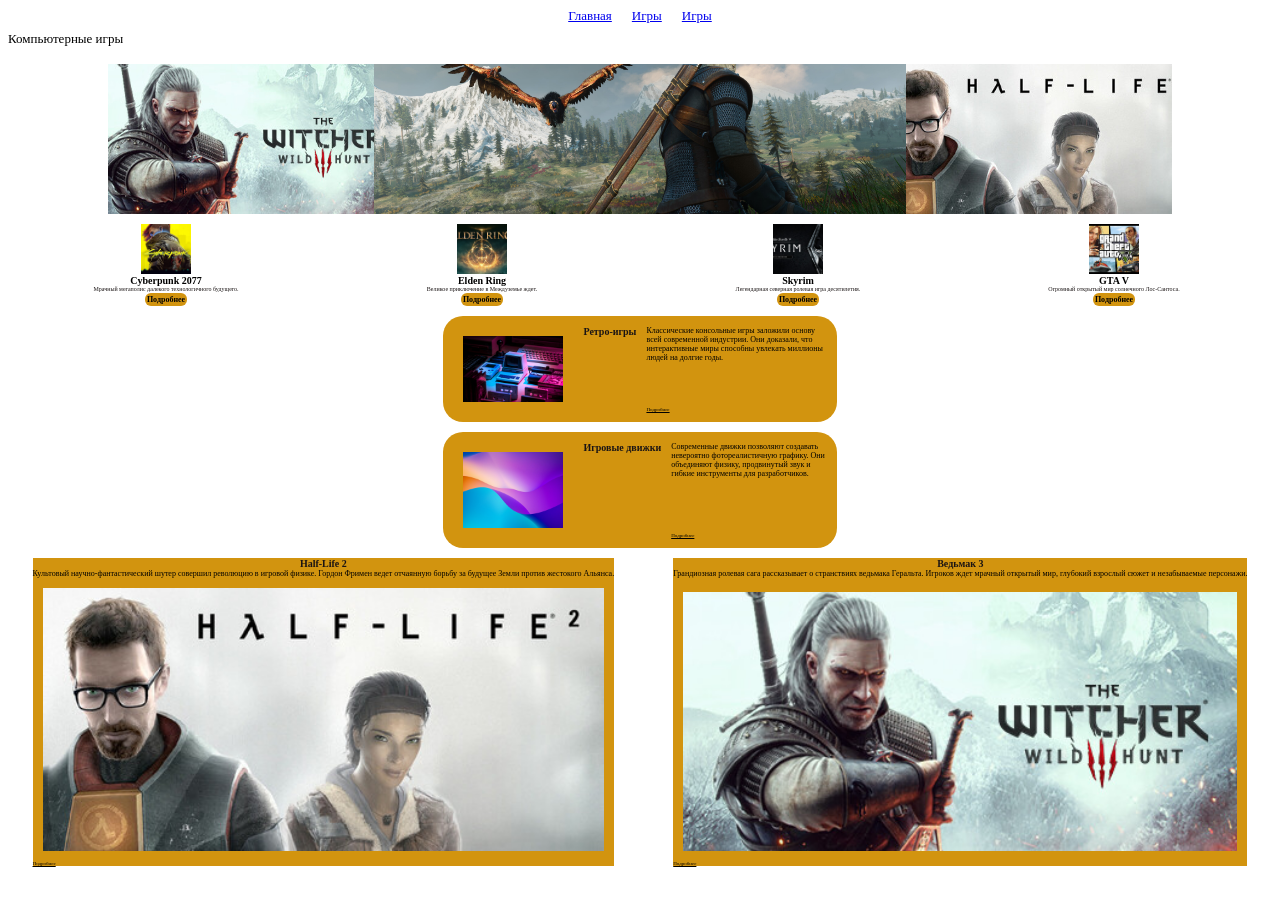
<file: index.html>
<!DOCTYPE html>
<html lang="ru">

<head>
    <meta charset="utf-8">
    <title>Компьютерные игры — Вариант 61</title>
    <link rel="stylesheet" href="style.css">
</head>

<body>
  <div class ="menu">
  <div class="menu-item"><a href="index.html">Главная</a></div>
  <div class="menu-item"><a href="games.html">Игры</a></div>
  <div class="menu-item"><a href="games.html">Игры</a></div>
  </div>
  <div class = "logo">
    <div class="logo-text">Компьютерные игры</div>
  </div>

  <div class = "gallery">
    <div class = "gallery-item"><img src="images/witcher3.jpg" alt="Ведьмак 3: Дикая Охота"></div>
    <div class = "gallery-item-wide"><img src="images/witcher3_gameplay.jpg" alt="Геймплей Ведьмак 3"></div>
    <div class = "gallery-item">
        <img src="images/halflife2.jpg" alt="Half-Life 2"></div>
  </div>

  <div class = "circle-gallery">
    <div class = "circle-gallery-item">
        <div class = "circle-gallery-img"><img src="images/cyberpunk.jpg" alt="Иконка Cyberpunk 2077"></div>
        <div class = "circle-gallery-title">Cyberpunk 2077</div>
        <div class = "circle-gallery-text">Мрачный мегаполис далекого технологичного будущего.</div>
        <div class = "circle-gallery-button">Подробнее</div>

        

    </div>
    <div class = "circle-gallery-item">
        <div class = "circle-gallery-img"><img src="images/eldenring.jpg" alt="Иконка Elden Ring"></div>
        <div class = "circle-gallery-title">Elden Ring</div>
        <div class = "circle-gallery-text">Великое приключение в Междуземье ждет.</div>
        <div class = "circle-gallery-button">Подробнее</div>

        

    </div>
    <div class = "circle-gallery-item">
        <div class = "circle-gallery-img"><img src="images/skyrim.jpg" alt="Иконка Skyrim"></div>
        <div class = "circle-gallery-title">Skyrim</div>
        <div class = "circle-gallery-text">Легендарная северная ролевая игра десятилетия.</div>
        <div class = "circle-gallery-button">Подробнее</div>

        

    </div>
    <div class = "circle-gallery-item">
        <div class = "circle-gallery-img"><img src="images/gta5.jpg" alt="Иконка GTA V"></div>
        <div class = "circle-gallery-title">GTA V</div>
        <div class = "circle-gallery-text">Огромный открытый мир солнечного Лос-Сантоса.</div>
        <div class = "circle-gallery-button">Подробнее</div>

        

    </div>
   
  </div>
  <div class ="cards-horizontal">
    <div class="card-horizontal">
        <div class="card-media">

       <div class="card-img"><img src="images/history_retro.jpg" alt="Ретро-игры и классические приставки"></div>
        </div>
        <div class="card-header">

           <div class="card-title">Ретро-игры</div>
        </div>
     
      <div class="card-body">
        <div class="card-text">
Классические консольные игры заложили основу всей современной индустрии. Они доказали, что интерактивные миры способны увлекать миллионы людей на долгие годы.
        </div>
        <div class="card-button">Подробнее</div>

        </div>
      
      </div>
      
     <div class="card-horizontal">
        <div class="card-media">

       <div class="card-img"><img src="images/engines.jpg" alt="Игровые графические движки"></div>
        </div>
        <div class="card-header">

           <div class="card-title">Игровые движки</div>
        </div>
     
      <div class="card-body">
        <div class="card-text">
Современные движки позволяют создавать невероятно фотореалистичную графику. Они объединяют физику, продвинутый звук и гибкие инструменты для разработчиков.
        </div>
        <div class="card-button">Подробнее</div>

        </div>
      
      </div>
    </div>
     
   

  </div>


  <div class ="cards-vertical">
    <div class = "card-vertical">
      <div class="card-header">

           <div class="card-title">Half-Life 2</div>
        </div>
        <div class="card-body">
        <div class="card-text">
Культовый научно-фантастический шутер совершил революцию в игровой физике. Гордон Фримен ведет отчаянную борьбу за будущее Земли против жестокого Альянса.
        </div>
       

        </div>
       <div class="card-media">

       <div class="card-img"><img src="images/halflife2.jpg" alt="Постер Half-Life 2"></div>
      
        
       
        </div>

        <div class="card-button">Подробнее</div>

        </div>
        
 <div class = "card-vertical">
      <div class="card-header">

           <div class="card-title">Ведьмак 3</div>
        </div>
        <div class="card-body">
        <div class="card-text">
Грандиозная ролевая сага рассказывает о странствиях ведьмака Геральта. Игроков ждет мрачный открытый мир, глубокий взрослый сюжет и незабываемые персонажи.
        </div>
       

        </div>
       <div class="card-media">

       <div class="card-img"><img src="images/witcher3.jpg" alt="Постер Ведьмак 3"></div>
      
        
       
        </div>

        <div class="card-button">Подробнее</div>

        </div>

     
      
    </div>
    
  </div>
   

</body>

</html>
</file>
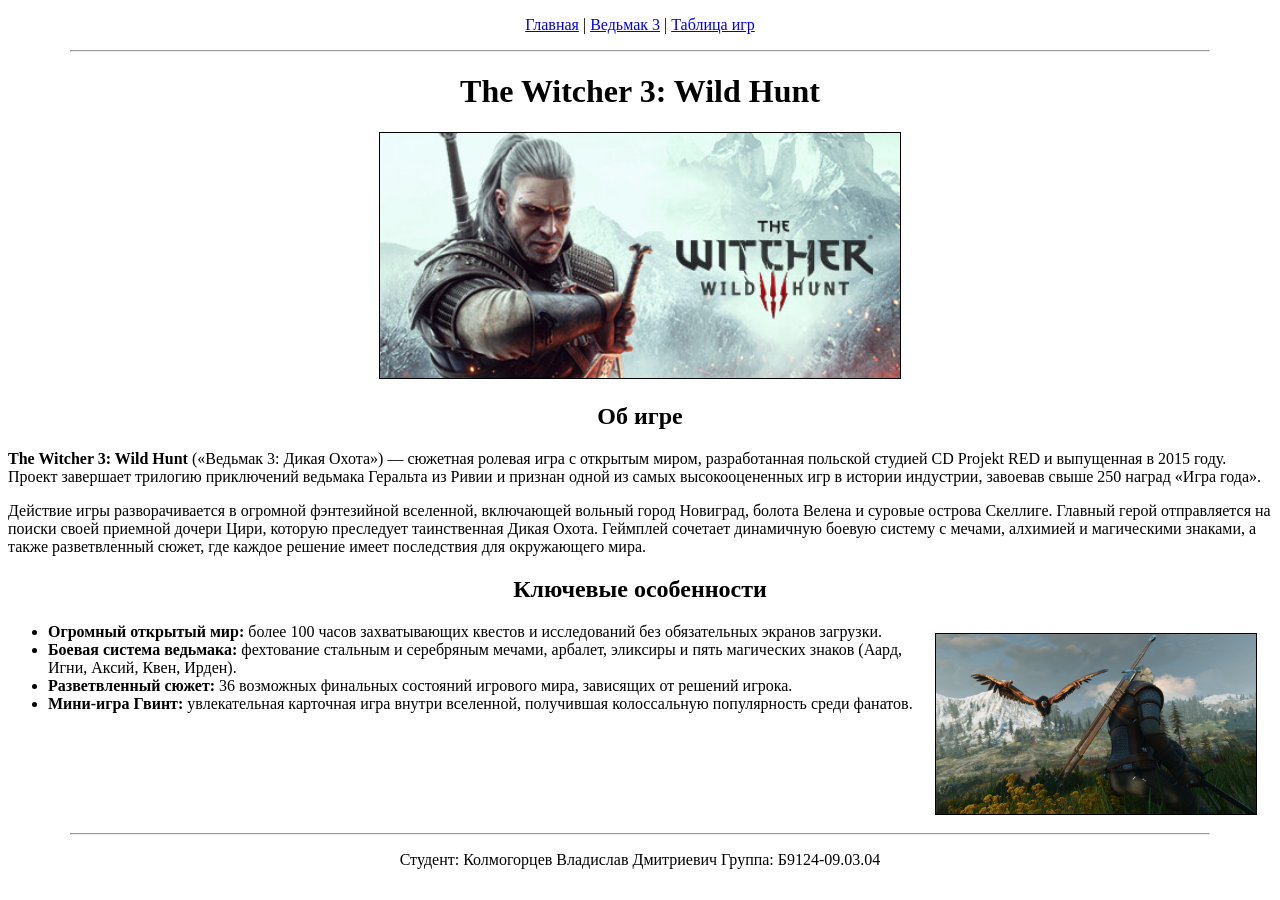
<file: game.html>
<!DOCTYPE html>
<html lang="ru">
<head>
    <meta charset="UTF-8">
    <title>The Witcher 3: Wild Hunt</title>
</head>
<body>

    <nav>
        <p align="center">
            <a href="index.html">Главная</a> |
            <a href="game.html">Ведьмак 3</a> |
            <a href="table.html">Таблица игр</a>
        </p>
    </nav>
    <hr width="90%">

    <h1 align="center">The Witcher 3: Wild Hunt</h1>

    <p align="center">
        <img src="images/witcher3.jpg" alt="The Witcher 3: Wild Hunt" width="520" height="245" border="1">
    </p>

    <h2 align="center">Об игре</h2>
    <p>
        <b>The Witcher 3: Wild Hunt</b> («Ведьмак 3: Дикая Охота») — сюжетная ролевая игра с открытым миром, 
        разработанная польской студией CD Projekt RED и выпущенная в 2015 году. Проект завершает трилогию 
        приключений ведьмака Геральта из Ривии и признан одной из самых высокооцененных игр в истории индустрии, 
        завоевав свыше 250 наград «Игра года».
    </p>

    <p>
        Действие игры разворачивается в огромной фэнтезийной вселенной, включающей вольный город Новиград, 
        болота Велена и суровые острова Скеллиге. Главный герой отправляется на поиски своей приемной дочери Цири, 
        которую преследует таинственная Дикая Охота. Геймплей сочетает динамичную боевую систему с мечами, 
        алхимией и магическими знаками, а также разветвленный сюжет, где каждое решение имеет последствия для окружающего мира.
    </p>

    <h2 align="center">Ключевые особенности</h2>
    <img src="images/witcher3_gameplay.jpg" alt="Геймплей Ведьмак 3" width="320" height="180" align="right" hspace="15" vspace="10" border="1">
    <ul>
        <li><b>Огромный открытый мир:</b> более 100 часов захватывающих квестов и исследований без обязательных экранов загрузки.</li>
        <li><b>Боевая система ведьмака:</b> фехтование стальным и серебряным мечами, арбалет, эликсиры и пять магических знаков (Аард, Игни, Аксий, Квен, Ирден).</li>
        <li><b>Разветвленный сюжет:</b> 36 возможных финальных состояний игрового мира, зависящих от решений игрока.</li>
        <li><b>Мини-игра Гвинт:</b> увлекательная карточная игра внутри вселенной, получившая колоссальную популярность среди фанатов.</li>
    </ul>
    <br clear="all">

    <hr width="90%">

    <footer>
        <p align="center">Студент: Колмогорцев Владислав Дмитриевич Группа:  Б9124-09.03.04</p>
    </footer>

</body>
</html>
</file>
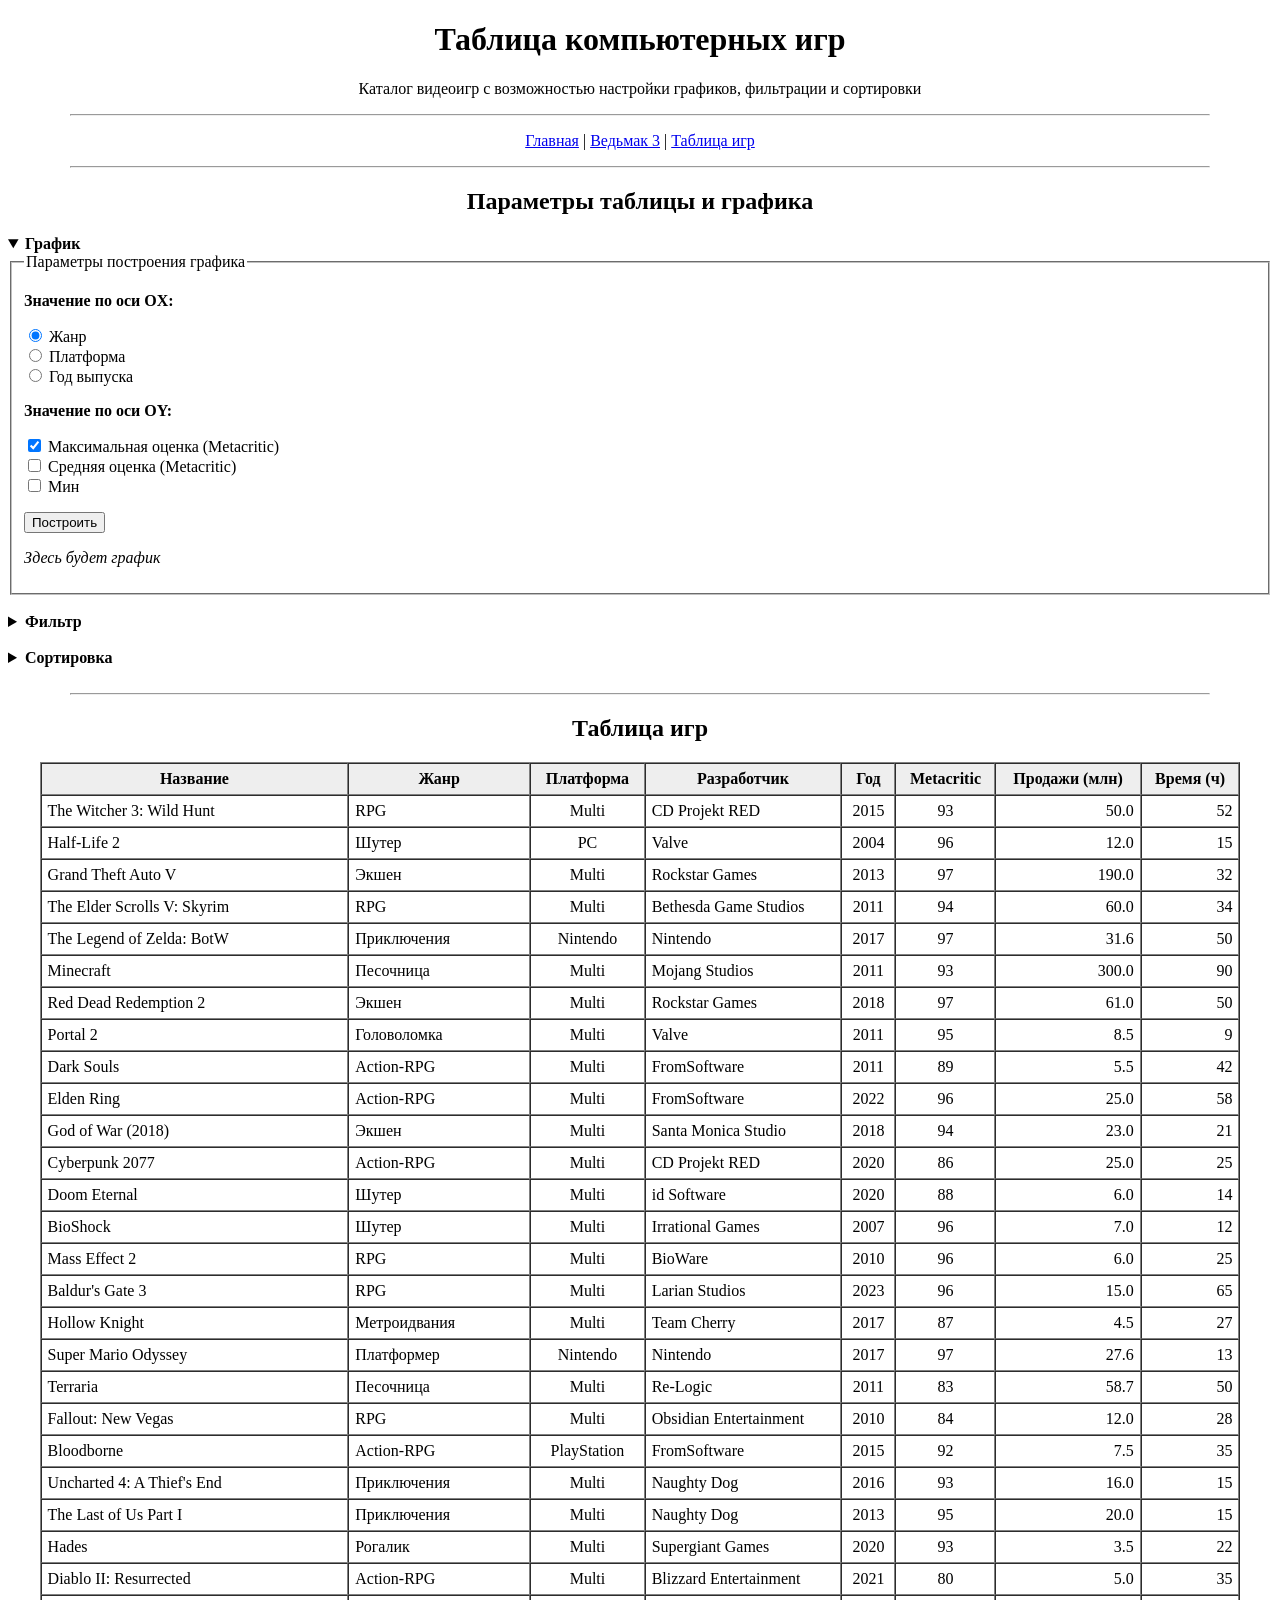
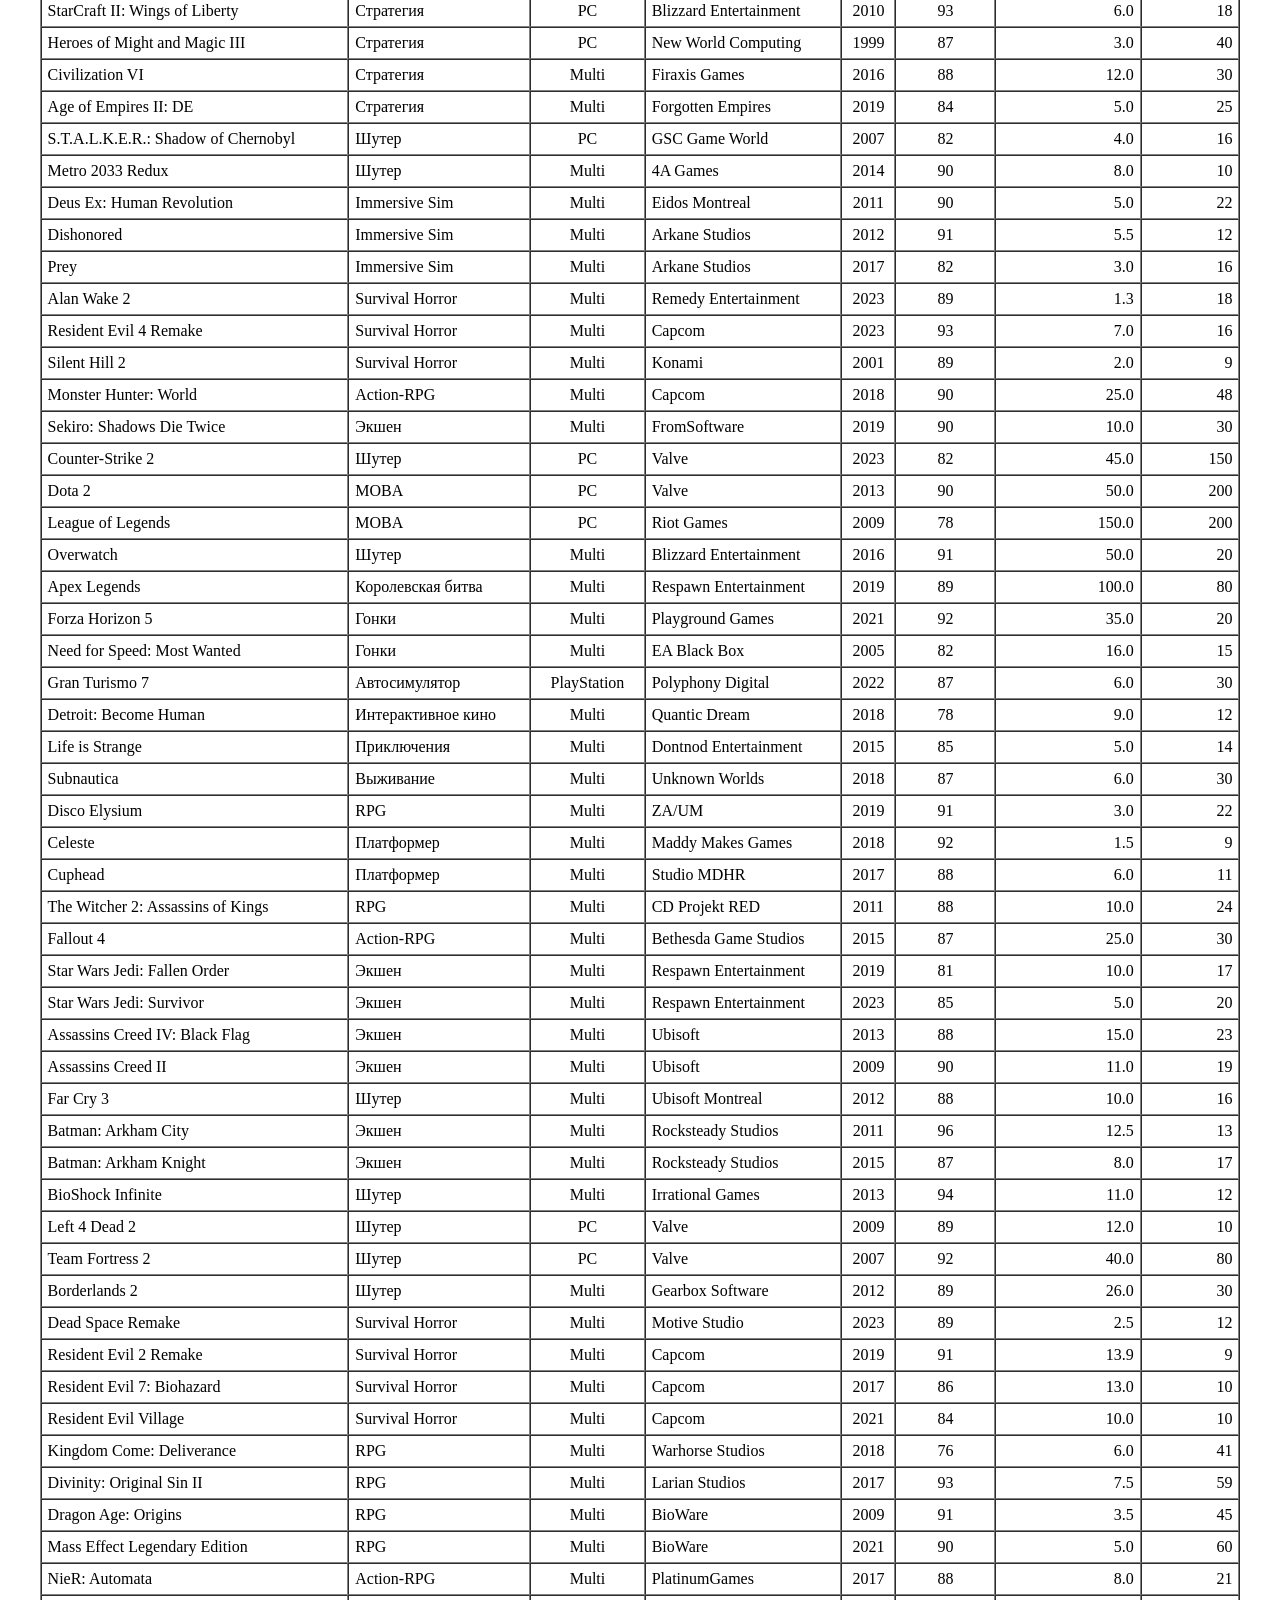
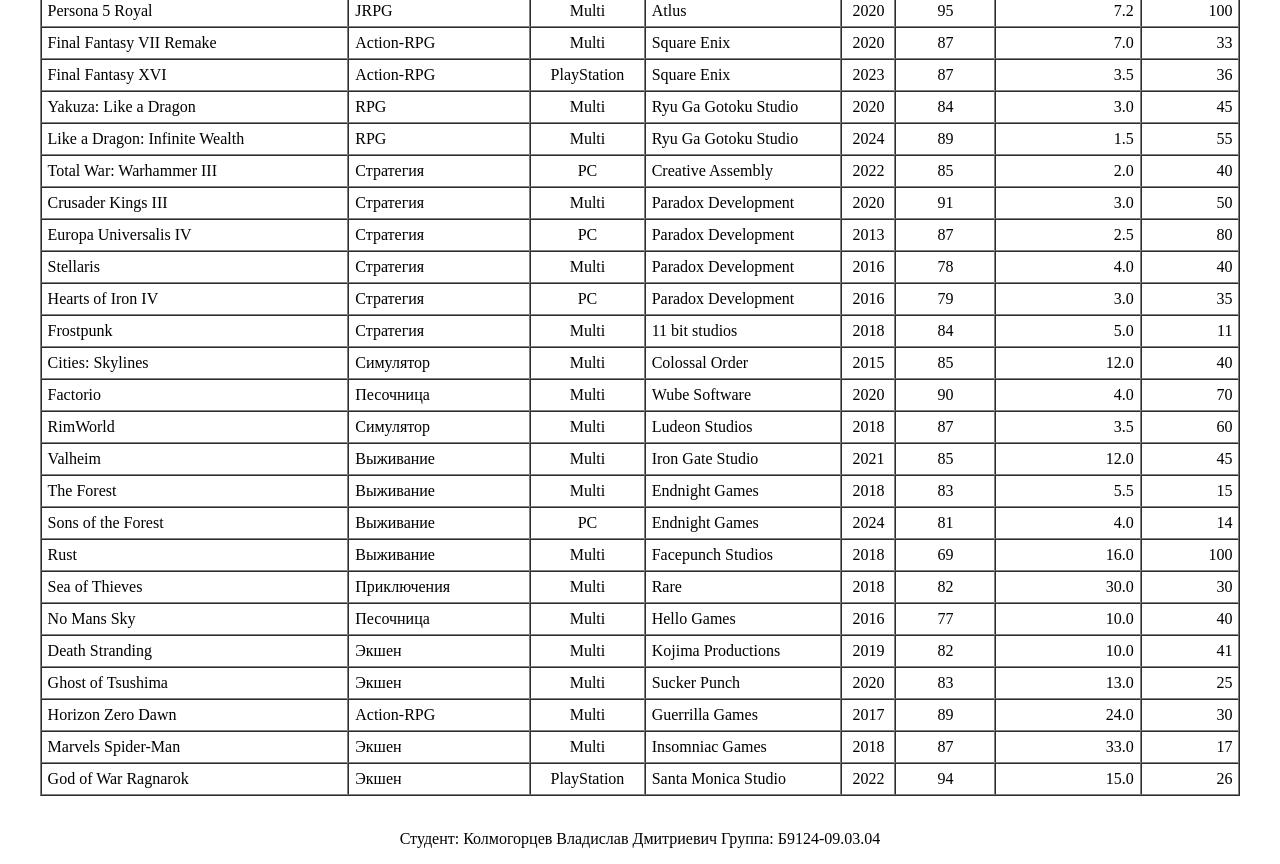
<file: table.html>
<!DOCTYPE html>
<html lang="ru">
<head>
    <meta charset="UTF-8">
    <title>Таблица компьютерных игр</title>
</head>
<body>

        <h1 align="center">Таблица компьютерных игр</h1>
        <p align="center">Каталог видеоигр с возможностью настройки графиков, фильтрации и сортировки</p>
        <hr width="90%">
        <nav>
            <p align="center">
                <a href="index.html">Главная</a> |
                <a href="game.html">Ведьмак 3</a> |
                <a href="table.html">Таблица игр</a>
            </p>
        </nav>  
        <hr width="90%">


            <h2 align="center">Параметры таблицы и графика</h2>

            <details open>
                <summary><b>График</b></summary>
                <form action="table.html" method="get">
                    <fieldset>
                        <legend>Параметры построения графика</legend>
                        <p><b>Значение по оси OX:</b></p>
                        <p>
                            <input type="radio" id="ox_genre" name="axis_ox" value="genre" checked>
                            <label for="ox_genre">Жанр</label><br>
                            <input type="radio" id="ox_platform" name="axis_ox" value="platform">
                            <label for="ox_platform">Платформа</label><br>
                            <input type="radio" id="ox_year" name="axis_ox" value="year">
                            <label for="ox_year">Год выпуска</label>
                        </p>

                        <p><b>Значение по оси OY:</b></p>
                        <p>
                            <input type="checkbox" id="oy_max_score" name="axis_oy" value="max_score" checked>
                            <label for="oy_max_score">Максимальная оценка (Metacritic)</label><br>
                            <input type="checkbox" id="oy_avg_score" name="axis_oy" value="avg_score">
                            <label for="oy_avg_score">Средняя оценка (Metacritic)</label><br>
                            <input type="checkbox" id="oy_sales" name="axis_oy" value="sales">
                            <label for="oy_sales">Мин</label>
                        </p>

                        <p>
                            <input type="button" value="Построить">
                        </p>

                        <p><i>Здесь будет график</i></p>
                    </fieldset>
                </form>
            </details>
            <br>


            <details>
                <summary><b>Фильтр</b></summary>
                <form action="table.html" method="get">
                    <fieldset>
                        <legend>Параметры фильтрации данных</legend>
                        <p>
                            <label for="f_title">Название: </label>
                            <input type="text" id="f_title" name="filter_title" size="30">
                        </p>
                        <p>
                            <label for="f_genre">Жанр: </label>
                            <select id="f_genre" name="filter_genre">
                                <option value="">(Все жанры)</option>
                                <option value="rpg">RPG</option>
                                <option value="action_rpg">Action-RPG</option>
                                <option value="shooter">Шутер</option>
                                <option value="action">Экшен</option>
                                <option value="adventure">Приключения</option>
                                <option value="strategy">Стратегия</option>
                                <option value="platformer">Платформер</option>
                                <option value="sandbox">Песочница</option>
                                <option value="horror">Survival Horror</option>
                                <option value="sim">Immersive Sim</option>
                                <option value="racing">Гонки</option>
                            </select>
                        </p>
                        <p>
                            <label for="f_platform">Платформа: </label>
                            <select id="f_platform" name="filter_platform">
                                <option value="">(Все платформы)</option>
                                <option value="pc">PC</option>
                                <option value="multi">Multi</option>
                                <option value="playstation">PlayStation</option>
                                <option value="switch">Nintendo Switch</option>
                                <option value="xbox">Xbox</option>
                            </select>
                        </p>
                        <p>
                            <label for="f_developer">Разработчик: </label>
                            <input type="text" id="f_developer" name="filter_dev" size="30">
                        </p>
                        <p>
                            <label for="f_year_from">Год: от </label>
                            <input type="number" id="f_year_from" name="filter_year_from" min="1990" max="2026">
                            <label for="f_year_to"> до </label>
                            <input type="number" id="f_year_to" name="filter_year_to" min="1990" max="2026">
                        </p>
                        <p>
                            <label for="f_score_from">Оценка Metacritic: от </label>
                            <input type="number" id="f_score_from" name="filter_score_from" min="0" max="100">
                            <label for="f_score_to"> до </label>
                            <input type="number" id="f_score_to" name="filter_score_to" min="0" max="100">
                        </p>
                        <p>
                            <label for="f_sales_from">Продажи (млн): от </label>
                            <input type="number" id="f_sales_from" name="filter_sales_from" min="0" max="500" step="0.5">
                            <label for="f_sales_to"> до </label>
                            <input type="number" id="f_sales_to" name="filter_sales_to" min="0" max="500" step="0.5">
                        </p>
                        <p>
                            <label for="f_time_from">Время прохождения (ч): от </label>
                            <input type="number" id="f_time_from" name="filter_time_from" min="1" max="500">
                            <label for="f_time_to"> до </label>
                            <input type="number" id="f_time_to" name="filter_time_to" min="1" max="500">
                        </p>
                        <p>
                            <input type="button" value="Найти">
                            <input type="reset" value="Сбросить">
                        </p>
                    </fieldset>
                </form>
            </details>
            <br>

            <details>
                <summary><b>Сортировка</b></summary>
                <form action="table.html">
                    <fieldset>
                        <legend>Настройка многоуровневой сортировки</legend>
                        <p>
                            <label for="s_lvl1">Первый уровень: </label>
                            <select id="s_lvl1" name="sort_level_1">
                                <option value="none">Нет</option>
                                <option value="title">Название</option>
                                <option value="genre">Жанр</option>
                                <option value="platform">Платформа</option>
                                <option value="developer">Разработчик</option>
                                <option value="year">Год выпуска</option>
                                <option value="score">Оценка Metacritic</option>
                                <option value="sales">Продажи (млн)</option>
                                <option value="time">Время прохождения</option>
                            </select>
                            <input type="checkbox" id="s_desc1" name="sort_desc_1" value="1">
                            <label for="s_desc1">по убыванию?</label>
                        </p>

                        <p>
                            <label for="s_lvl2">Второй уровень: </label>
                            <select id="s_lvl2" name="sort_level_2">
                                <option value="none">Нет</option>
                                <option value="title">Название</option>
                                <option value="genre">Жанр</option>
                                <option value="platform">Платформа</option>
                                <option value="developer">Разработчик</option>
                                <option value="year">Год выпуска</option>
                                <option value="score">Оценка Metacritic</option>
                                <option value="sales">Продажи (млн)</option>
                                <option value="time">Время прохождения</option>
                            </select>
                            <input type="checkbox" id="s_desc2" name="sort_desc_2" value="1">
                            <label for="s_desc2">по убыванию?</label>
                        </p>

                        <p>
                            <label for="s_lvl3">Третий уровень: </label>
                            <select id="s_lvl3" name="sort_level_3">
                                <option value="none">Нет</option>
                                <option value="title">Название</option>
                                <option value="genre">Жанр</option>
                                <option value="platform">Платформа</option>
                                <option value="developer">Разработчик</option>
                                <option value="year">Год выпуска</option>
                                <option value="score">Оценка Metacritic</option>
                                <option value="sales">Продажи (млн)</option>
                                <option value="time">Время прохождения</option>
                            </select>
                            <input type="checkbox" id="s_desc3" name="sort_desc_3" value="1">
                            <label for="s_desc3">по убыванию?</label>
                        </p>

                        <p>
                            <input type="button" value="Сортировать">
                        </p>
                    </fieldset>
                </form>
            </details>
            <br>

            <hr width="90%">
            <h2 align="center">Таблица игр</h2>

            <table border="1" cellpadding="6" cellspacing="0" width="95%" align="center">
                <thead>
                    <tr bgcolor="#eeeeee">
                        <th>Название</th>
                        <th>Жанр</th>
                        <th>Платформа</th>
                        <th>Разработчик</th>
                        <th>Год</th>
                        <th>Metacritic</th>
                        <th>Продажи (млн)</th>
                        <th>Время (ч)</th>
                    </tr>
                </thead>
                <tbody>
                    <tr>
                        <td>The Witcher 3: Wild Hunt</td>
                        <td>RPG</td>
                        <td align="center">Multi</td>
                        <td>CD Projekt RED</td>
                        <td align="center">2015</td>
                        <td align="center">93</td>
                        <td align="right">50.0</td>
                        <td align="right">52</td>
                    </tr>
                    <tr>
                        <td>Half-Life 2</td>
                        <td>Шутер</td>
                        <td align="center">PC</td>
                        <td>Valve</td>
                        <td align="center">2004</td>
                        <td align="center">96</td>
                        <td align="right">12.0</td>
                        <td align="right">15</td>
                    </tr>
                    <tr>
                        <td>Grand Theft Auto V</td>
                        <td>Экшен</td>
                        <td align="center">Multi</td>
                        <td>Rockstar Games</td>
                        <td align="center">2013</td>
                        <td align="center">97</td>
                        <td align="right">190.0</td>
                        <td align="right">32</td>
                    </tr>
                    <tr>
                        <td>The Elder Scrolls V: Skyrim</td>
                        <td>RPG</td>
                        <td align="center">Multi</td>
                        <td>Bethesda Game Studios</td>
                        <td align="center">2011</td>
                        <td align="center">94</td>
                        <td align="right">60.0</td>
                        <td align="right">34</td>
                    </tr>
                    <tr>
                        <td>The Legend of Zelda: BotW</td>
                        <td>Приключения</td>
                        <td align="center">Nintendo</td>
                        <td>Nintendo</td>
                        <td align="center">2017</td>
                        <td align="center">97</td>
                        <td align="right">31.6</td>
                        <td align="right">50</td>
                    </tr>
                    <tr>
                        <td>Minecraft</td>
                        <td>Песочница</td>
                        <td align="center">Multi</td>
                        <td>Mojang Studios</td>
                        <td align="center">2011</td>
                        <td align="center">93</td>
                        <td align="right">300.0</td>
                        <td align="right">90</td>
                    </tr>
                    <tr>
                        <td>Red Dead Redemption 2</td>
                        <td>Экшен</td>
                        <td align="center">Multi</td>
                        <td>Rockstar Games</td>
                        <td align="center">2018</td>
                        <td align="center">97</td>
                        <td align="right">61.0</td>
                        <td align="right">50</td>
                    </tr>
                    <tr>
                        <td>Portal 2</td>
                        <td>Головоломка</td>
                        <td align="center">Multi</td>
                        <td>Valve</td>
                        <td align="center">2011</td>
                        <td align="center">95</td>
                        <td align="right">8.5</td>
                        <td align="right">9</td>
                    </tr>
                    <tr>
                        <td>Dark Souls</td>
                        <td>Action-RPG</td>
                        <td align="center">Multi</td>
                        <td>FromSoftware</td>
                        <td align="center">2011</td>
                        <td align="center">89</td>
                        <td align="right">5.5</td>
                        <td align="right">42</td>
                    </tr>
                    <tr>
                        <td>Elden Ring</td>
                        <td>Action-RPG</td>
                        <td align="center">Multi</td>
                        <td>FromSoftware</td>
                        <td align="center">2022</td>
                        <td align="center">96</td>
                        <td align="right">25.0</td>
                        <td align="right">58</td>
                    </tr>
                    <tr>
                        <td>God of War (2018)</td>
                        <td>Экшен</td>
                        <td align="center">Multi</td>
                        <td>Santa Monica Studio</td>
                        <td align="center">2018</td>
                        <td align="center">94</td>
                        <td align="right">23.0</td>
                        <td align="right">21</td>
                    </tr>
                    <tr>
                        <td>Cyberpunk 2077</td>
                        <td>Action-RPG</td>
                        <td align="center">Multi</td>
                        <td>CD Projekt RED</td>
                        <td align="center">2020</td>
                        <td align="center">86</td>
                        <td align="right">25.0</td>
                        <td align="right">25</td>
                    </tr>
                    <tr>
                        <td>Doom Eternal</td>
                        <td>Шутер</td>
                        <td align="center">Multi</td>
                        <td>id Software</td>
                        <td align="center">2020</td>
                        <td align="center">88</td>
                        <td align="right">6.0</td>
                        <td align="right">14</td>
                    </tr>
                    <tr>
                        <td>BioShock</td>
                        <td>Шутер</td>
                        <td align="center">Multi</td>
                        <td>Irrational Games</td>
                        <td align="center">2007</td>
                        <td align="center">96</td>
                        <td align="right">7.0</td>
                        <td align="right">12</td>
                    </tr>
                    <tr>
                        <td>Mass Effect 2</td>
                        <td>RPG</td>
                        <td align="center">Multi</td>
                        <td>BioWare</td>
                        <td align="center">2010</td>
                        <td align="center">96</td>
                        <td align="right">6.0</td>
                        <td align="right">25</td>
                    </tr>
                    <tr>
                        <td>Baldur's Gate 3</td>
                        <td>RPG</td>
                        <td align="center">Multi</td>
                        <td>Larian Studios</td>
                        <td align="center">2023</td>
                        <td align="center">96</td>
                        <td align="right">15.0</td>
                        <td align="right">65</td>
                    </tr>
                    <tr>
                        <td>Hollow Knight</td>
                        <td>Метроидвания</td>
                        <td align="center">Multi</td>
                        <td>Team Cherry</td>
                        <td align="center">2017</td>
                        <td align="center">87</td>
                        <td align="right">4.5</td>
                        <td align="right">27</td>
                    </tr>
                    <tr>
                        <td>Super Mario Odyssey</td>
                        <td>Платформер</td>
                        <td align="center">Nintendo</td>
                        <td>Nintendo</td>
                        <td align="center">2017</td>
                        <td align="center">97</td>
                        <td align="right">27.6</td>
                        <td align="right">13</td>
                    </tr>
                    <tr>
                        <td>Terraria</td>
                        <td>Песочница</td>
                        <td align="center">Multi</td>
                        <td>Re-Logic</td>
                        <td align="center">2011</td>
                        <td align="center">83</td>
                        <td align="right">58.7</td>
                        <td align="right">50</td>
                    </tr>
                    <tr>
                        <td>Fallout: New Vegas</td>
                        <td>RPG</td>
                        <td align="center">Multi</td>
                        <td>Obsidian Entertainment</td>
                        <td align="center">2010</td>
                        <td align="center">84</td>
                        <td align="right">12.0</td>
                        <td align="right">28</td>
                    </tr>
                    <tr>
                        <td>Bloodborne</td>
                        <td>Action-RPG</td>
                        <td align="center">PlayStation</td>
                        <td>FromSoftware</td>
                        <td align="center">2015</td>
                        <td align="center">92</td>
                        <td align="right">7.5</td>
                        <td align="right">35</td>
                    </tr>
                    <tr>
                        <td>Uncharted 4: A Thief's End</td>
                        <td>Приключения</td>
                        <td align="center">Multi</td>
                        <td>Naughty Dog</td>
                        <td align="center">2016</td>
                        <td align="center">93</td>
                        <td align="right">16.0</td>
                        <td align="right">15</td>
                    </tr>
                    <tr>
                        <td>The Last of Us Part I</td>
                        <td>Приключения</td>
                        <td align="center">Multi</td>
                        <td>Naughty Dog</td>
                        <td align="center">2013</td>
                        <td align="center">95</td>
                        <td align="right">20.0</td>
                        <td align="right">15</td>
                    </tr>
                    <tr>
                        <td>Hades</td>
                        <td>Рогалик</td>
                        <td align="center">Multi</td>
                        <td>Supergiant Games</td>
                        <td align="center">2020</td>
                        <td align="center">93</td>
                        <td align="right">3.5</td>
                        <td align="right">22</td>
                    </tr>
                    <tr>
                        <td>Diablo II: Resurrected</td>
                        <td>Action-RPG</td>
                        <td align="center">Multi</td>
                        <td>Blizzard Entertainment</td>
                        <td align="center">2021</td>
                        <td align="center">80</td>
                        <td align="right">5.0</td>
                        <td align="right">35</td>
                    </tr>
                    <tr>
                        <td>StarCraft II: Wings of Liberty</td>
                        <td>Стратегия</td>
                        <td align="center">PC</td>
                        <td>Blizzard Entertainment</td>
                        <td align="center">2010</td>
                        <td align="center">93</td>
                        <td align="right">6.0</td>
                        <td align="right">18</td>
                    </tr>
                    <tr>
                        <td>Heroes of Might and Magic III</td>
                        <td>Стратегия</td>
                        <td align="center">PC</td>
                        <td>New World Computing</td>
                        <td align="center">1999</td>
                        <td align="center">87</td>
                        <td align="right">3.0</td>
                        <td align="right">40</td>
                    </tr>
                    <tr>
                        <td>Civilization VI</td>
                        <td>Стратегия</td>
                        <td align="center">Multi</td>
                        <td>Firaxis Games</td>
                        <td align="center">2016</td>
                        <td align="center">88</td>
                        <td align="right">12.0</td>
                        <td align="right">30</td>
                    </tr>
                    <tr>
                        <td>Age of Empires II: DE</td>
                        <td>Стратегия</td>
                        <td align="center">Multi</td>
                        <td>Forgotten Empires</td>
                        <td align="center">2019</td>
                        <td align="center">84</td>
                        <td align="right">5.0</td>
                        <td align="right">25</td>
                    </tr>
                    <tr>
                        <td>S.T.A.L.K.E.R.: Shadow of Chernobyl</td>
                        <td>Шутер</td>
                        <td align="center">PC</td>
                        <td>GSC Game World</td>
                        <td align="center">2007</td>
                        <td align="center">82</td>
                        <td align="right">4.0</td>
                        <td align="right">16</td>
                    </tr>
                    <tr>
                        <td>Metro 2033 Redux</td>
                        <td>Шутер</td>
                        <td align="center">Multi</td>
                        <td>4A Games</td>
                        <td align="center">2014</td>
                        <td align="center">90</td>
                        <td align="right">8.0</td>
                        <td align="right">10</td>
                    </tr>
                    <tr>
                        <td>Deus Ex: Human Revolution</td>
                        <td>Immersive Sim</td>
                        <td align="center">Multi</td>
                        <td>Eidos Montreal</td>
                        <td align="center">2011</td>
                        <td align="center">90</td>
                        <td align="right">5.0</td>
                        <td align="right">22</td>
                    </tr>
                    <tr>
                        <td>Dishonored</td>
                        <td>Immersive Sim</td>
                        <td align="center">Multi</td>
                        <td>Arkane Studios</td>
                        <td align="center">2012</td>
                        <td align="center">91</td>
                        <td align="right">5.5</td>
                        <td align="right">12</td>
                    </tr>
                    <tr>
                        <td>Prey</td>
                        <td>Immersive Sim</td>
                        <td align="center">Multi</td>
                        <td>Arkane Studios</td>
                        <td align="center">2017</td>
                        <td align="center">82</td>
                        <td align="right">3.0</td>
                        <td align="right">16</td>
                    </tr>
                    <tr>
                        <td>Alan Wake 2</td>
                        <td>Survival Horror</td>
                        <td align="center">Multi</td>
                        <td>Remedy Entertainment</td>
                        <td align="center">2023</td>
                        <td align="center">89</td>
                        <td align="right">1.3</td>
                        <td align="right">18</td>
                    </tr>
                    <tr>
                        <td>Resident Evil 4 Remake</td>
                        <td>Survival Horror</td>
                        <td align="center">Multi</td>
                        <td>Capcom</td>
                        <td align="center">2023</td>
                        <td align="center">93</td>
                        <td align="right">7.0</td>
                        <td align="right">16</td>
                    </tr>
                    <tr>
                        <td>Silent Hill 2</td>
                        <td>Survival Horror</td>
                        <td align="center">Multi</td>
                        <td>Konami</td>
                        <td align="center">2001</td>
                        <td align="center">89</td>
                        <td align="right">2.0</td>
                        <td align="right">9</td>
                    </tr>
                    <tr>
                        <td>Monster Hunter: World</td>
                        <td>Action-RPG</td>
                        <td align="center">Multi</td>
                        <td>Capcom</td>
                        <td align="center">2018</td>
                        <td align="center">90</td>
                        <td align="right">25.0</td>
                        <td align="right">48</td>
                    </tr>
                    <tr>
                        <td>Sekiro: Shadows Die Twice</td>
                        <td>Экшен</td>
                        <td align="center">Multi</td>
                        <td>FromSoftware</td>
                        <td align="center">2019</td>
                        <td align="center">90</td>
                        <td align="right">10.0</td>
                        <td align="right">30</td>
                    </tr>
                    <tr>
                        <td>Counter-Strike 2</td>
                        <td>Шутер</td>
                        <td align="center">PC</td>
                        <td>Valve</td>
                        <td align="center">2023</td>
                        <td align="center">82</td>
                        <td align="right">45.0</td>
                        <td align="right">150</td>
                    </tr>
                    <tr>
                        <td>Dota 2</td>
                        <td>MOBA</td>
                        <td align="center">PC</td>
                        <td>Valve</td>
                        <td align="center">2013</td>
                        <td align="center">90</td>
                        <td align="right">50.0</td>
                        <td align="right">200</td>
                    </tr>
                    <tr>
                        <td>League of Legends</td>
                        <td>MOBA</td>
                        <td align="center">PC</td>
                        <td>Riot Games</td>
                        <td align="center">2009</td>
                        <td align="center">78</td>
                        <td align="right">150.0</td>
                        <td align="right">200</td>
                    </tr>
                    <tr>
                        <td>Overwatch</td>
                        <td>Шутер</td>
                        <td align="center">Multi</td>
                        <td>Blizzard Entertainment</td>
                        <td align="center">2016</td>
                        <td align="center">91</td>
                        <td align="right">50.0</td>
                        <td align="right">20</td>
                    </tr>
                    <tr>
                        <td>Apex Legends</td>
                        <td>Королевская битва</td>
                        <td align="center">Multi</td>
                        <td>Respawn Entertainment</td>
                        <td align="center">2019</td>
                        <td align="center">89</td>
                        <td align="right">100.0</td>
                        <td align="right">80</td>
                    </tr>
                    <tr>
                        <td>Forza Horizon 5</td>
                        <td>Гонки</td>
                        <td align="center">Multi</td>
                        <td>Playground Games</td>
                        <td align="center">2021</td>
                        <td align="center">92</td>
                        <td align="right">35.0</td>
                        <td align="right">20</td>
                    </tr>
                    <tr>
                        <td>Need for Speed: Most Wanted</td>
                        <td>Гонки</td>
                        <td align="center">Multi</td>
                        <td>EA Black Box</td>
                        <td align="center">2005</td>
                        <td align="center">82</td>
                        <td align="right">16.0</td>
                        <td align="right">15</td>
                    </tr>
                    <tr>
                        <td>Gran Turismo 7</td>
                        <td>Автосимулятор</td>
                        <td align="center">PlayStation</td>
                        <td>Polyphony Digital</td>
                        <td align="center">2022</td>
                        <td align="center">87</td>
                        <td align="right">6.0</td>
                        <td align="right">30</td>
                    </tr>
                    <tr>
                        <td>Detroit: Become Human</td>
                        <td>Интерактивное кино</td>
                        <td align="center">Multi</td>
                        <td>Quantic Dream</td>
                        <td align="center">2018</td>
                        <td align="center">78</td>
                        <td align="right">9.0</td>
                        <td align="right">12</td>
                    </tr>
                    <tr>
                        <td>Life is Strange</td>
                        <td>Приключения</td>
                        <td align="center">Multi</td>
                        <td>Dontnod Entertainment</td>
                        <td align="center">2015</td>
                        <td align="center">85</td>
                        <td align="right">5.0</td>
                        <td align="right">14</td>
                    </tr>
                    <tr>
                        <td>Subnautica</td>
                        <td>Выживание</td>
                        <td align="center">Multi</td>
                        <td>Unknown Worlds</td>
                        <td align="center">2018</td>
                        <td align="center">87</td>
                        <td align="right">6.0</td>
                        <td align="right">30</td>
                    </tr>
                    <tr>
                        <td>Disco Elysium</td>
                        <td>RPG</td>
                        <td align="center">Multi</td>
                        <td>ZA/UM</td>
                        <td align="center">2019</td>
                        <td align="center">91</td>
                        <td align="right">3.0</td>
                        <td align="right">22</td>
                    </tr>
                    <tr>
                        <td>Celeste</td>
                        <td>Платформер</td>
                        <td align="center">Multi</td>
                        <td>Maddy Makes Games</td>
                        <td align="center">2018</td>
                        <td align="center">92</td>
                        <td align="right">1.5</td>
                        <td align="right">9</td>
                    </tr>
                    <tr>
                        <td>Cuphead</td>
                        <td>Платформер</td>
                        <td align="center">Multi</td>
                        <td>Studio MDHR</td>
                        <td align="center">2017</td>
                        <td align="center">88</td>
                        <td align="right">6.0</td>
                        <td align="right">11</td>
                    </tr>
                    <tr>
                        <td>The Witcher 2: Assassins of Kings</td>
                        <td>RPG</td>
                        <td align="center">Multi</td>
                        <td>CD Projekt RED</td>
                        <td align="center">2011</td>
                        <td align="center">88</td>
                        <td align="right">10.0</td>
                        <td align="right">24</td>
                    </tr>
                    <tr>
                        <td>Fallout 4</td>
                        <td>Action-RPG</td>
                        <td align="center">Multi</td>
                        <td>Bethesda Game Studios</td>
                        <td align="center">2015</td>
                        <td align="center">87</td>
                        <td align="right">25.0</td>
                        <td align="right">30</td>
                    </tr>
                    <tr>
                        <td>Star Wars Jedi: Fallen Order</td>
                        <td>Экшен</td>
                        <td align="center">Multi</td>
                        <td>Respawn Entertainment</td>
                        <td align="center">2019</td>
                        <td align="center">81</td>
                        <td align="right">10.0</td>
                        <td align="right">17</td>
                    </tr>
                    <tr>
                        <td>Star Wars Jedi: Survivor</td>
                        <td>Экшен</td>
                        <td align="center">Multi</td>
                        <td>Respawn Entertainment</td>
                        <td align="center">2023</td>
                        <td align="center">85</td>
                        <td align="right">5.0</td>
                        <td align="right">20</td>
                    </tr>
                    <tr>
                        <td>Assassins Creed IV: Black Flag</td>
                        <td>Экшен</td>
                        <td align="center">Multi</td>
                        <td>Ubisoft</td>
                        <td align="center">2013</td>
                        <td align="center">88</td>
                        <td align="right">15.0</td>
                        <td align="right">23</td>
                    </tr>
                    <tr>
                        <td>Assassins Creed II</td>
                        <td>Экшен</td>
                        <td align="center">Multi</td>
                        <td>Ubisoft</td>
                        <td align="center">2009</td>
                        <td align="center">90</td>
                        <td align="right">11.0</td>
                        <td align="right">19</td>
                    </tr>
                    <tr>
                        <td>Far Cry 3</td>
                        <td>Шутер</td>
                        <td align="center">Multi</td>
                        <td>Ubisoft Montreal</td>
                        <td align="center">2012</td>
                        <td align="center">88</td>
                        <td align="right">10.0</td>
                        <td align="right">16</td>
                    </tr>
                    <tr>
                        <td>Batman: Arkham City</td>
                        <td>Экшен</td>
                        <td align="center">Multi</td>
                        <td>Rocksteady Studios</td>
                        <td align="center">2011</td>
                        <td align="center">96</td>
                        <td align="right">12.5</td>
                        <td align="right">13</td>
                    </tr>
                    <tr>
                        <td>Batman: Arkham Knight</td>
                        <td>Экшен</td>
                        <td align="center">Multi</td>
                        <td>Rocksteady Studios</td>
                        <td align="center">2015</td>
                        <td align="center">87</td>
                        <td align="right">8.0</td>
                        <td align="right">17</td>
                    </tr>
                    <tr>
                        <td>BioShock Infinite</td>
                        <td>Шутер</td>
                        <td align="center">Multi</td>
                        <td>Irrational Games</td>
                        <td align="center">2013</td>
                        <td align="center">94</td>
                        <td align="right">11.0</td>
                        <td align="right">12</td>
                    </tr>
                    <tr>
                        <td>Left 4 Dead 2</td>
                        <td>Шутер</td>
                        <td align="center">PC</td>
                        <td>Valve</td>
                        <td align="center">2009</td>
                        <td align="center">89</td>
                        <td align="right">12.0</td>
                        <td align="right">10</td>
                    </tr>
                    <tr>
                        <td>Team Fortress 2</td>
                        <td>Шутер</td>
                        <td align="center">PC</td>
                        <td>Valve</td>
                        <td align="center">2007</td>
                        <td align="center">92</td>
                        <td align="right">40.0</td>
                        <td align="right">80</td>
                    </tr>
                    <tr>
                        <td>Borderlands 2</td>
                        <td>Шутер</td>
                        <td align="center">Multi</td>
                        <td>Gearbox Software</td>
                        <td align="center">2012</td>
                        <td align="center">89</td>
                        <td align="right">26.0</td>
                        <td align="right">30</td>
                    </tr>
                    <tr>
                        <td>Dead Space Remake</td>
                        <td>Survival Horror</td>
                        <td align="center">Multi</td>
                        <td>Motive Studio</td>
                        <td align="center">2023</td>
                        <td align="center">89</td>
                        <td align="right">2.5</td>
                        <td align="right">12</td>
                    </tr>
                    <tr>
                        <td>Resident Evil 2 Remake</td>
                        <td>Survival Horror</td>
                        <td align="center">Multi</td>
                        <td>Capcom</td>
                        <td align="center">2019</td>
                        <td align="center">91</td>
                        <td align="right">13.9</td>
                        <td align="right">9</td>
                    </tr>
                    <tr>
                        <td>Resident Evil 7: Biohazard</td>
                        <td>Survival Horror</td>
                        <td align="center">Multi</td>
                        <td>Capcom</td>
                        <td align="center">2017</td>
                        <td align="center">86</td>
                        <td align="right">13.0</td>
                        <td align="right">10</td>
                    </tr>
                    <tr>
                        <td>Resident Evil Village</td>
                        <td>Survival Horror</td>
                        <td align="center">Multi</td>
                        <td>Capcom</td>
                        <td align="center">2021</td>
                        <td align="center">84</td>
                        <td align="right">10.0</td>
                        <td align="right">10</td>
                    </tr>
                    <tr>
                        <td>Kingdom Come: Deliverance</td>
                        <td>RPG</td>
                        <td align="center">Multi</td>
                        <td>Warhorse Studios</td>
                        <td align="center">2018</td>
                        <td align="center">76</td>
                        <td align="right">6.0</td>
                        <td align="right">41</td>
                    </tr>
                    <tr>
                        <td>Divinity: Original Sin II</td>
                        <td>RPG</td>
                        <td align="center">Multi</td>
                        <td>Larian Studios</td>
                        <td align="center">2017</td>
                        <td align="center">93</td>
                        <td align="right">7.5</td>
                        <td align="right">59</td>
                    </tr>
                    <tr>
                        <td>Dragon Age: Origins</td>
                        <td>RPG</td>
                        <td align="center">Multi</td>
                        <td>BioWare</td>
                        <td align="center">2009</td>
                        <td align="center">91</td>
                        <td align="right">3.5</td>
                        <td align="right">45</td>
                    </tr>
                    <tr>
                        <td>Mass Effect Legendary Edition</td>
                        <td>RPG</td>
                        <td align="center">Multi</td>
                        <td>BioWare</td>
                        <td align="center">2021</td>
                        <td align="center">90</td>
                        <td align="right">5.0</td>
                        <td align="right">60</td>
                    </tr>
                    <tr>
                        <td>NieR: Automata</td>
                        <td>Action-RPG</td>
                        <td align="center">Multi</td>
                        <td>PlatinumGames</td>
                        <td align="center">2017</td>
                        <td align="center">88</td>
                        <td align="right">8.0</td>
                        <td align="right">21</td>
                    </tr>
                    <tr>
                        <td>Persona 5 Royal</td>
                        <td>JRPG</td>
                        <td align="center">Multi</td>
                        <td>Atlus</td>
                        <td align="center">2020</td>
                        <td align="center">95</td>
                        <td align="right">7.2</td>
                        <td align="right">100</td>
                    </tr>
                    <tr>
                        <td>Final Fantasy VII Remake</td>
                        <td>Action-RPG</td>
                        <td align="center">Multi</td>
                        <td>Square Enix</td>
                        <td align="center">2020</td>
                        <td align="center">87</td>
                        <td align="right">7.0</td>
                        <td align="right">33</td>
                    </tr>
                    <tr>
                        <td>Final Fantasy XVI</td>
                        <td>Action-RPG</td>
                        <td align="center">PlayStation</td>
                        <td>Square Enix</td>
                        <td align="center">2023</td>
                        <td align="center">87</td>
                        <td align="right">3.5</td>
                        <td align="right">36</td>
                    </tr>
                    <tr>
                        <td>Yakuza: Like a Dragon</td>
                        <td>RPG</td>
                        <td align="center">Multi</td>
                        <td>Ryu Ga Gotoku Studio</td>
                        <td align="center">2020</td>
                        <td align="center">84</td>
                        <td align="right">3.0</td>
                        <td align="right">45</td>
                    </tr>
                    <tr>
                        <td>Like a Dragon: Infinite Wealth</td>
                        <td>RPG</td>
                        <td align="center">Multi</td>
                        <td>Ryu Ga Gotoku Studio</td>
                        <td align="center">2024</td>
                        <td align="center">89</td>
                        <td align="right">1.5</td>
                        <td align="right">55</td>
                    </tr>
                    <tr>
                        <td>Total War: Warhammer III</td>
                        <td>Стратегия</td>
                        <td align="center">PC</td>
                        <td>Creative Assembly</td>
                        <td align="center">2022</td>
                        <td align="center">85</td>
                        <td align="right">2.0</td>
                        <td align="right">40</td>
                    </tr>
                    <tr>
                        <td>Crusader Kings III</td>
                        <td>Стратегия</td>
                        <td align="center">Multi</td>
                        <td>Paradox Development</td>
                        <td align="center">2020</td>
                        <td align="center">91</td>
                        <td align="right">3.0</td>
                        <td align="right">50</td>
                    </tr>
                    <tr>
                        <td>Europa Universalis IV</td>
                        <td>Стратегия</td>
                        <td align="center">PC</td>
                        <td>Paradox Development</td>
                        <td align="center">2013</td>
                        <td align="center">87</td>
                        <td align="right">2.5</td>
                        <td align="right">80</td>
                    </tr>
                    <tr>
                        <td>Stellaris</td>
                        <td>Стратегия</td>
                        <td align="center">Multi</td>
                        <td>Paradox Development</td>
                        <td align="center">2016</td>
                        <td align="center">78</td>
                        <td align="right">4.0</td>
                        <td align="right">40</td>
                    </tr>
                    <tr>
                        <td>Hearts of Iron IV</td>
                        <td>Стратегия</td>
                        <td align="center">PC</td>
                        <td>Paradox Development</td>
                        <td align="center">2016</td>
                        <td align="center">79</td>
                        <td align="right">3.0</td>
                        <td align="right">35</td>
                    </tr>
                    <tr>
                        <td>Frostpunk</td>
                        <td>Стратегия</td>
                        <td align="center">Multi</td>
                        <td>11 bit studios</td>
                        <td align="center">2018</td>
                        <td align="center">84</td>
                        <td align="right">5.0</td>
                        <td align="right">11</td>
                    </tr>
                    <tr>
                        <td>Cities: Skylines</td>
                        <td>Симулятор</td>
                        <td align="center">Multi</td>
                        <td>Colossal Order</td>
                        <td align="center">2015</td>
                        <td align="center">85</td>
                        <td align="right">12.0</td>
                        <td align="right">40</td>
                    </tr>
                    <tr>
                        <td>Factorio</td>
                        <td>Песочница</td>
                        <td align="center">Multi</td>
                        <td>Wube Software</td>
                        <td align="center">2020</td>
                        <td align="center">90</td>
                        <td align="right">4.0</td>
                        <td align="right">70</td>
                    </tr>
                    <tr>
                        <td>RimWorld</td>
                        <td>Симулятор</td>
                        <td align="center">Multi</td>
                        <td>Ludeon Studios</td>
                        <td align="center">2018</td>
                        <td align="center">87</td>
                        <td align="right">3.5</td>
                        <td align="right">60</td>
                    </tr>
                    <tr>
                        <td>Valheim</td>
                        <td>Выживание</td>
                        <td align="center">Multi</td>
                        <td>Iron Gate Studio</td>
                        <td align="center">2021</td>
                        <td align="center">85</td>
                        <td align="right">12.0</td>
                        <td align="right">45</td>
                    </tr>
                    <tr>
                        <td>The Forest</td>
                        <td>Выживание</td>
                        <td align="center">Multi</td>
                        <td>Endnight Games</td>
                        <td align="center">2018</td>
                        <td align="center">83</td>
                        <td align="right">5.5</td>
                        <td align="right">15</td>
                    </tr>
                    <tr>
                        <td>Sons of the Forest</td>
                        <td>Выживание</td>
                        <td align="center">PC</td>
                        <td>Endnight Games</td>
                        <td align="center">2024</td>
                        <td align="center">81</td>
                        <td align="right">4.0</td>
                        <td align="right">14</td>
                    </tr>
                    <tr>
                        <td>Rust</td>
                        <td>Выживание</td>
                        <td align="center">Multi</td>
                        <td>Facepunch Studios</td>
                        <td align="center">2018</td>
                        <td align="center">69</td>
                        <td align="right">16.0</td>
                        <td align="right">100</td>
                    </tr>
                    <tr>
                        <td>Sea of Thieves</td>
                        <td>Приключения</td>
                        <td align="center">Multi</td>
                        <td>Rare</td>
                        <td align="center">2018</td>
                        <td align="center">82</td>
                        <td align="right">30.0</td>
                        <td align="right">30</td>
                    </tr>
                    <tr>
                        <td>No Mans Sky</td>
                        <td>Песочница</td>
                        <td align="center">Multi</td>
                        <td>Hello Games</td>
                        <td align="center">2016</td>
                        <td align="center">77</td>
                        <td align="right">10.0</td>
                        <td align="right">40</td>
                    </tr>
                    <tr>
                        <td>Death Stranding</td>
                        <td>Экшен</td>
                        <td align="center">Multi</td>
                        <td>Kojima Productions</td>
                        <td align="center">2019</td>
                        <td align="center">82</td>
                        <td align="right">10.0</td>
                        <td align="right">41</td>
                    </tr>
                    <tr>
                        <td>Ghost of Tsushima</td>
                        <td>Экшен</td>
                        <td align="center">Multi</td>
                        <td>Sucker Punch</td>
                        <td align="center">2020</td>
                        <td align="center">83</td>
                        <td align="right">13.0</td>
                        <td align="right">25</td>
                    </tr>
                    <tr>
                        <td>Horizon Zero Dawn</td>
                        <td>Action-RPG</td>
                        <td align="center">Multi</td>
                        <td>Guerrilla Games</td>
                        <td align="center">2017</td>
                        <td align="center">89</td>
                        <td align="right">24.0</td>
                        <td align="right">30</td>
                    </tr>
                    <tr>
                        <td>Marvels Spider-Man</td>
                        <td>Экшен</td>
                        <td align="center">Multi</td>
                        <td>Insomniac Games</td>
                        <td align="center">2018</td>
                        <td align="center">87</td>
                        <td align="right">33.0</td>
                        <td align="right">17</td>
                    </tr>
                    <tr>
                        <td>God of War Ragnarok</td>
                        <td>Экшен</td>
                        <td align="center">PlayStation</td>
                        <td>Santa Monica Studio</td>
                        <td align="center">2022</td>
                        <td align="center">94</td>
                        <td align="right">15.0</td>
                        <td align="right">26</td>
                    </tr>
                </tbody>
            </table>
            <br>

    <footer>
        <p align="center">Студент: Колмогорцев Владислав Дмитриевич  Группа:  Б9124-09.03.04</p>
    </footer>

</body>
</html>
</file>
<file: style.css>
body {
    background-color: #ffffff;
    font-size: 13px;
}

img {
    width: 100%;
    height: 100%;
    object-fit: cover;
    display: block;
    overflow: hidden;
}

.page-content {
    display: flex;
    flex-direction: column;
    justify-content: center;
    align-items: center;
}

.menu {
 display: flex;
 flex-direction: row;
 justify-content: center;

}
.menu-item {
    font-size: 13px;
    margin: 0 10px;
}
.logo {
    display: flex;
    flex-direction: row;
    justify-content: flex-start;
    align-items: center;
    height: 30px;
}
.logo-text {
 font-size: 13px;
}

.gallery {
    display: flex;
    flex-direction: row;
    justify-content: center;
    padding: 10px 100px;
    height: 150px;
}

.gallery-item {
   flex: 1;
   background-color: #522c5e;
}
.gallery-item-wide {
   flex: 2;
   background-color: hsl(0, 0%, 0%);
}


.circle-gallery {
    display: flex;
    flex-direction: row;
    justify-content: space-around;
    
}
.circle-gallery-item {
    display: flex;
    flex: 1 1 200px;        
    max-width: 200px; 
    justify-content: center;
    align-items: center;
    flex-direction: column;
    gap: 0.5px;

}

.circle-gallery-img  {
    border-radius: 100%;
   height: 50px;
   width: 50px;
   
   
  
   background-color: hsl(41, 87%, 44%);
    
}
.circle-gallery-text {
   
     margin: 0;
     font-size: 6px;
     color: hsl(0, 13%, 9%);
}
.circle-gallery-title {
    font-size: 10px;
    font-weight: 700;
    flex-grow: 1;     
}
/* работа */ 
.circle-gallery-button {
   display: inline-flex;  
  align-items: center;
  justify-content: center;
  font-size: 8px;
  font-weight: 600;
  border-radius: 6px;
  padding: 2px;
  border: none;
  background-color: hsl(41, 87%, 44%);
  cursor: pointer;
}


.cards-horizontal{
    display: flex;
    padding: 10px;
    flex-direction: column;
    justify-content: center;
    align-items: center;
    gap: 10px;
}
.card-horizontal {
     width: 30%;   
                 /* оставьте вашу текущую ширину под страницу */
     min-height: 55px;
     padding: 10px;
     border-radius: 20px;
  gap: 10px;
     display: flex;
     flex-direction: row;
     justify-content: center;
     min-width: 250px;
     background-color: hsl(41, 87%, 44%);
    align-items: stretch;  /* колонки тянутся на всю высоту */
}

.card-media {
   flex: 0 0 auto;
    display: flex;
    
    flex-direction: row;
    padding: 10px;
     justify-content: space-around;
     gap: 25px;
    
}
.card-img {
    width: 100px;    
    min-width: 0;          /* задаём размер явно */
    min-height: 80px;
    flex-shrink: 0;   
    flex:2;
     /* не сжимается и не растягивается, ширина 180px */
    /* альтернатива в % от родителя: flex: 0 0 60%; */
    min-height: 40px;       /* гарантированная высота вместо height: 90% */
    align-self: stretch;     /* растянется по высоте карточки, если текста много */
    border-radius: 15px;
    background-color: #ffffff;
    
}

.card-title {
    font-size: 10px;         /* нормальный читаемый размер */
    font-weight: 700;
    text-align: center;      /* заголовок слева, а не по центру */
    color: hsl(0, 13%, 9%);
    margin: 0;
}


.card-header {
     gap: 10px;
    min-width: 0;
    
}



 .card-body {
    flex: 4;
    min-width: 0;
    display: flex;
    flex-direction: column;
    align-items: stretch;      /* текст тянется на все 100% ширины колонки */
    gap: 10px;
}

.card-text {
    flex: 1;                   /* занимает всё вертикальное пространство до ссылки */
    width: 100%;
    font-size: 8px;
      /* выравнивание по обоим краям */
    hyphens: auto;  
               /* аккуратные переносы (нужен <html lang="ru">) */         /* регулирует плотность строк по высоте */
}

.card-button {
    font-size: 5px;
    align-self: flex-start;    /* ссылка остаётся по ширине слова, а не на 100% */
    text-decoration: underline;
    cursor: pointer;
}


.cards-vertical {
    display: flex;
    flex-direction: row;
    justify-content: space-around;
    gap: 10px;
}
.card-vertical {

    display: flex;
    flex-direction: column;
    background-color: hsl(41, 87%, 44%); 
}
</file>
